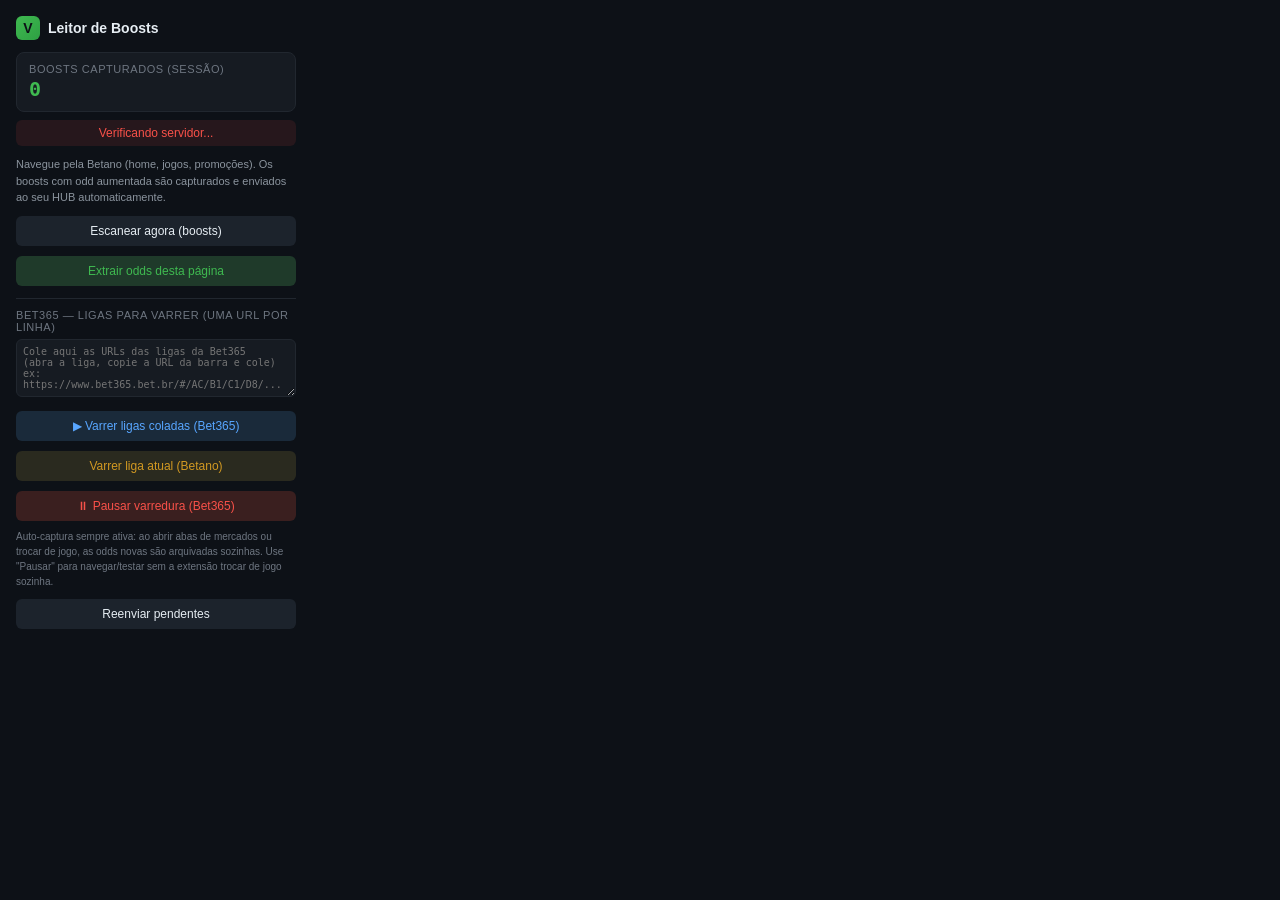
<file: extension/popup.html>
<!DOCTYPE html>
<html lang="pt-BR">
<head>
<meta charset="UTF-8">
<style>
  body { width: 280px; margin: 0; font-family: -apple-system, BlinkMacSystemFont, 'Segoe UI', sans-serif; background: #0d1117; color: #e6edf3; padding: 16px; }
  .title { font-size: 14px; font-weight: 600; display: flex; align-items: center; gap: 8px; margin-bottom: 12px; }
  .mark { width: 24px; height: 24px; border-radius: 6px; background: linear-gradient(135deg, #3fb950, #2ea043); display: grid; place-items: center; font-weight: 700; color: #0d1117; font-size: 14px; }
  .stat { background: #161b22; border: 1px solid #21272f; border-radius: 8px; padding: 10px 12px; margin-bottom: 8px; }
  .stat-label { font-size: 11px; color: #6e7681; text-transform: uppercase; letter-spacing: 0.05em; }
  .stat-value { font-size: 20px; font-weight: 600; font-family: ui-monospace, monospace; margin-top: 2px; }
  .green { color: #3fb950; }
  .hint { font-size: 11px; color: #8b949e; line-height: 1.5; margin-top: 10px; }
  .status { font-size: 12px; padding: 6px 10px; border-radius: 6px; margin-top: 8px; text-align: center; }
  .ok { background: rgba(63,185,80,0.12); color: #3fb950; }
  .off { background: rgba(248,81,73,0.1); color: #f85149; }
  button { width: 100%; margin-top: 10px; padding: 8px; border-radius: 6px; border: none; background: #1c232c; color: #e6edf3; cursor: pointer; font-size: 12px; }
  button:hover { background: #2a313c; }
</style>
</head>
<body>
  <div class="title"><span class="mark">V</span> Leitor de Boosts</div>
  <div class="stat">
    <div class="stat-label">Boosts capturados (sessão)</div>
    <div class="stat-value green" id="count">0</div>
  </div>
  <div class="status off" id="status">Verificando servidor...</div>
  <div class="hint">
    Navegue pela Betano (home, jogos, promoções). Os boosts com odd aumentada são capturados e enviados ao seu HUB automaticamente.
  </div>
  <button id="scan">Escanear agora (boosts)</button>
  <button id="extract" style="background:#1f3a2a;color:#3fb950;">Extrair odds desta página</button>

  <div style="border-top:1px solid #21272f;margin-top:12px;padding-top:10px;">
    <div class="stat-label" style="margin-bottom:6px;">Bet365 — ligas para varrer (uma URL por linha)</div>
    <textarea id="leagueUrls" rows="4" placeholder="Cole aqui as URLs das ligas da Bet365&#10;(abra a liga, copie a URL da barra e cole)&#10;ex: https://www.bet365.bet.br/#/AC/B1/C1/D8/..."
      style="width:100%;box-sizing:border-box;background:#161b22;border:1px solid #21272f;border-radius:6px;color:#e6edf3;font-size:10px;padding:6px;font-family:ui-monospace,monospace;"></textarea>
    <button id="crawlLeagues" style="background:#1a2a3a;color:#58a6ff;">▶ Varrer ligas coladas (Bet365)</button>
    <button id="crawl" style="background:#2a2a1f;color:#d29922;">Varrer liga atual (Betano)</button>
    <button id="pauseCrawl" style="background:#3a1f1f;color:#f85149;">⏸ Pausar varredura (Bet365)</button>
  </div>
  <div style="font-size:10px;color:#6e7681;margin-top:8px;line-height:1.5;">Auto-captura sempre ativa: ao abrir abas de mercados ou trocar de jogo, as odds novas são arquivadas sozinhas. Use "Pausar" para navegar/testar sem a extensão trocar de jogo sozinha.</div>
  <div id="crawl-status" style="font-size:11px;color:#8b949e;text-align:center;margin-top:6px;display:none;"></div>
  <button id="resend">Reenviar pendentes</button>
<script src="popup.js"></script>
</body>
</html>
</file>
